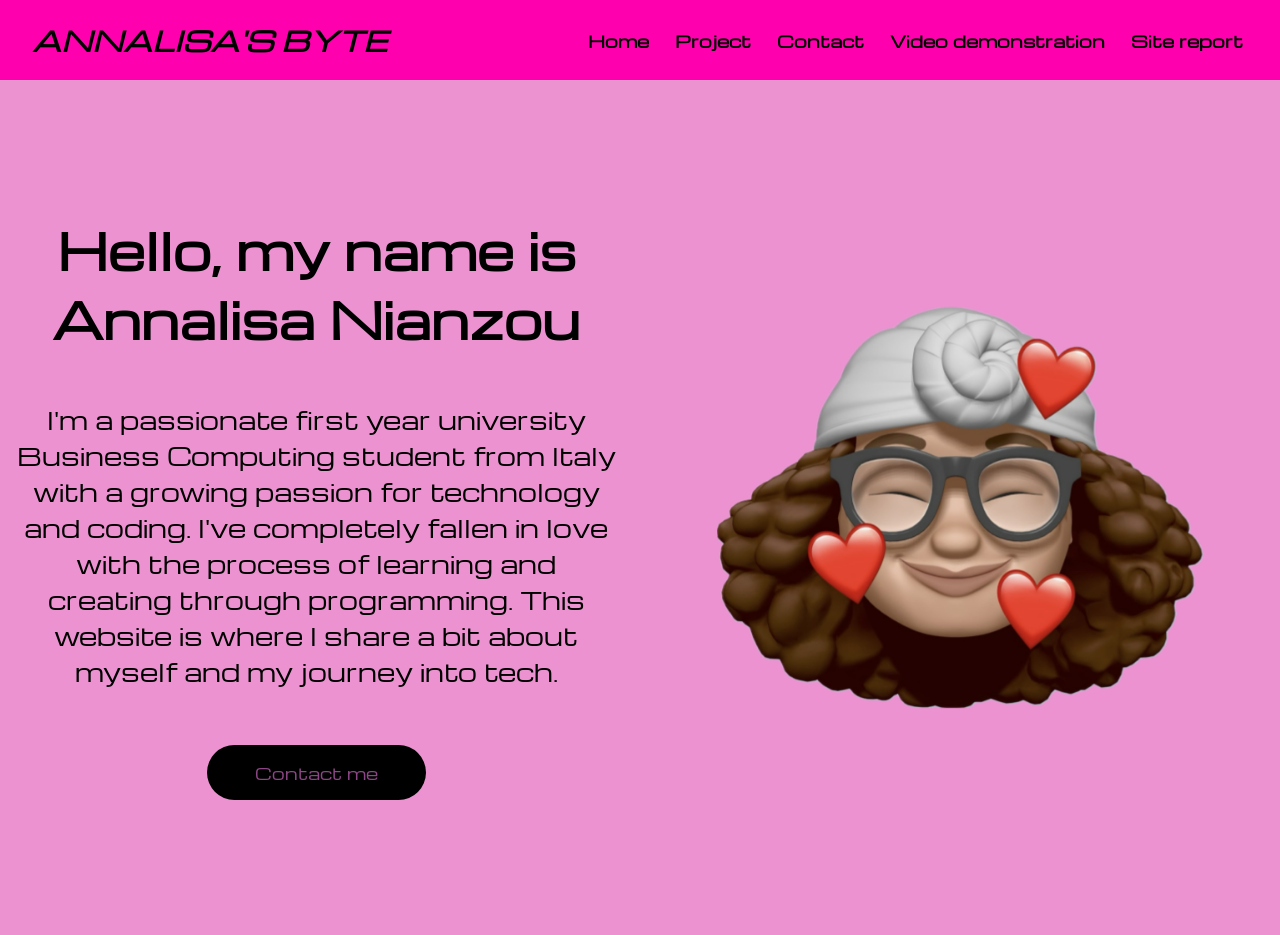
<file: index.html>
<!DOCTYPE html>
<html lang="en">
<head>
    <meta charset="UTF-8">
    <meta name="viewport" content="width=device-width, initial-scale=1.0">
    <title>Home - Annalisa Nianzou</title>
    <link rel="stylesheet" href="style.css">
</head>
<body>
    <nav> 
        <div class="logo"> ANNALISA'S BYTE</div>
        <button class="menu-toggle" aria-label="Toggle menu">☰</button>
        <div class="nav-items">
            <a href="index.html">Home</a>
            <a href="project.html">Project</a>
            <a href="contact.html">Contact</a>
            <a href="videoDemo.html">Video demonstration</a>
            <a href="sitereport.html">Site report</a>

        </div>
       
    </nav>
    <section class="hero">
        <div class="hero-container">
            <div class="column-left">
                <h1>Hello, my name is Annalisa Nianzou</h1>
                <p>I'm a passionate first year university Business Computing student from Italy with a growing passion for technology and coding.
                    I've completely fallen in love with the process of learning and creating through programming.
                    This website is where I share a bit about myself and my journey into tech.

                </p>
                <button>Contact me</button>
            </div>
            <div class="column-right">
                <img src="./image.png" alt="illustration" class="hero-image">
            </div>
        </div>
    </section>
    <script>
        const toggleButton = document.querySelector('.menu-toggle');
        const navItems = document.querySelector('.nav-items');

        toggleButton.addEventListener('click',() => {
            navItems.classList.toggle('show');
        });
    </script>
 
</body>
</html>
</file>
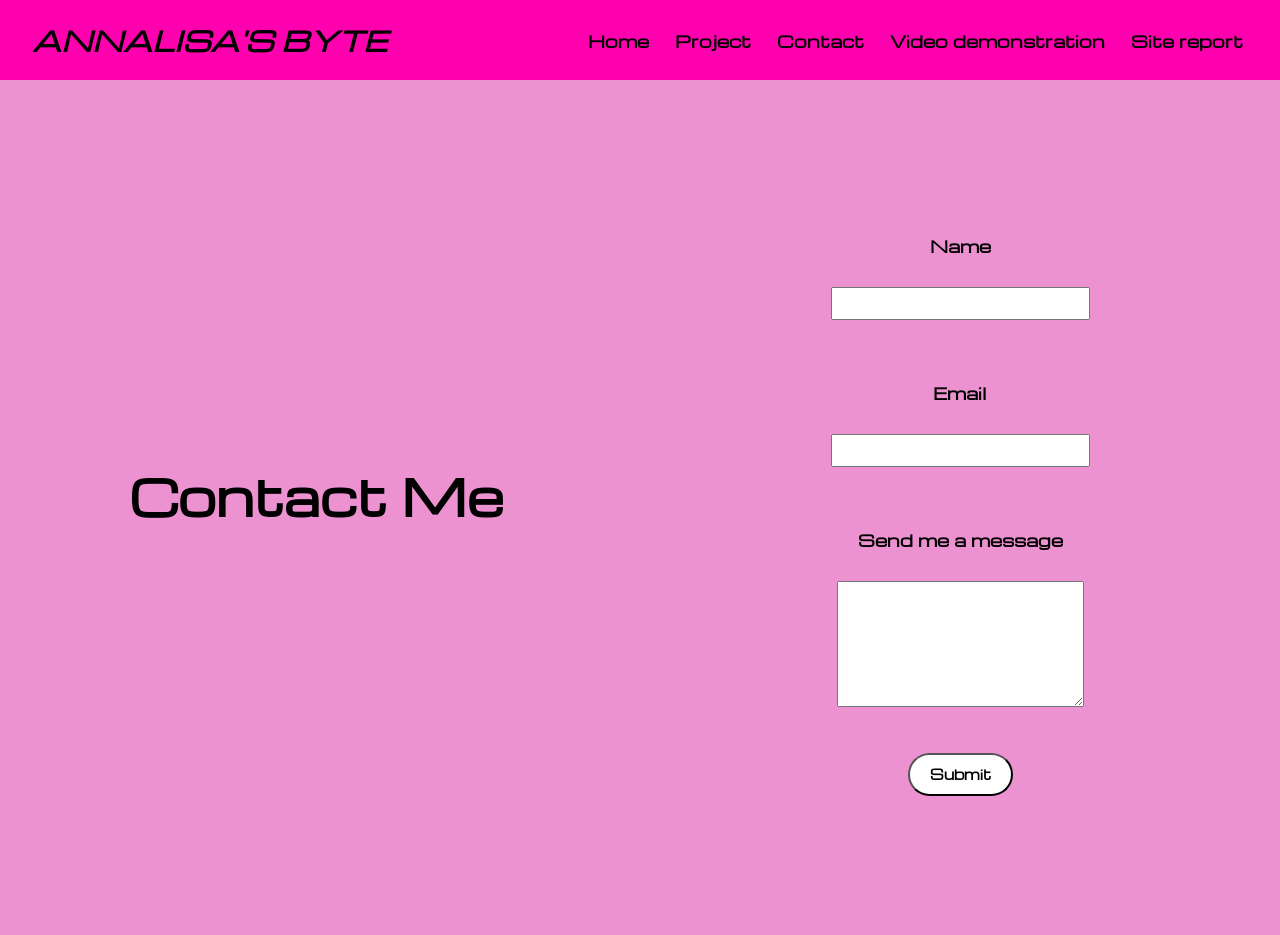
<file: contact.html>
<!DOCTYPE html>
<html lang="en">
<head>
    <meta charset="UTF-8">
    <meta name="viewport" content="width=device-width, initial-scale=1.0">
    <title>Document</title>
    <link rel="stylesheet" href="contact.css">
</head>
<body>
    <nav>
        <div class="logo">ANNALISA'S BYTE  </div>
        <button class="menu-toggle" aria-label="Toggle menu">☰</button>
        <div class="nav-items">
            <a href="index.html">Home</a>
            <a href="project.html">Project</a>
            <a href="contact.html">Contact</a>
            <a href="videoDemo.html">Video demonstration</a>
            <a href="sitereport.html">Site report</a>
        </div>
       
    </nav>
    <section class="hero">
        <div class="hero-container">
            <div class="column-left">
                <h1>Contact Me</h1>
            </div>
            <div class="column-right">
                <div class="contactbar">
                <form action="mailto:annalisa.nianzou24@my.northampton.ac.uk" method="post" enctype="text/plain">
                <label for="name">Name</label><br>
                <input type="text" id="name" name="name" required><br><br>
                <Label for="email">Email</Label><br>
                <input type="email" id="email" name="email" required><br><br>
                <label for="message"> Send me a message </label><br>
                <textarea name="message" id="message" rows="6" required></textarea><br><br>
                <input type="submit" value="Submit">
                </form>

                </div>

            </div>
        </div>
    </section>
    <script>
        const toggleButton = document.querySelector('.menu-toggle');
        const navItems = document.querySelector('.nav-items');

        toggleButton.addEventListener('click',() => {
            navItems.classList.toggle('show');
        });
    </script>
</body>
</html>
</file>
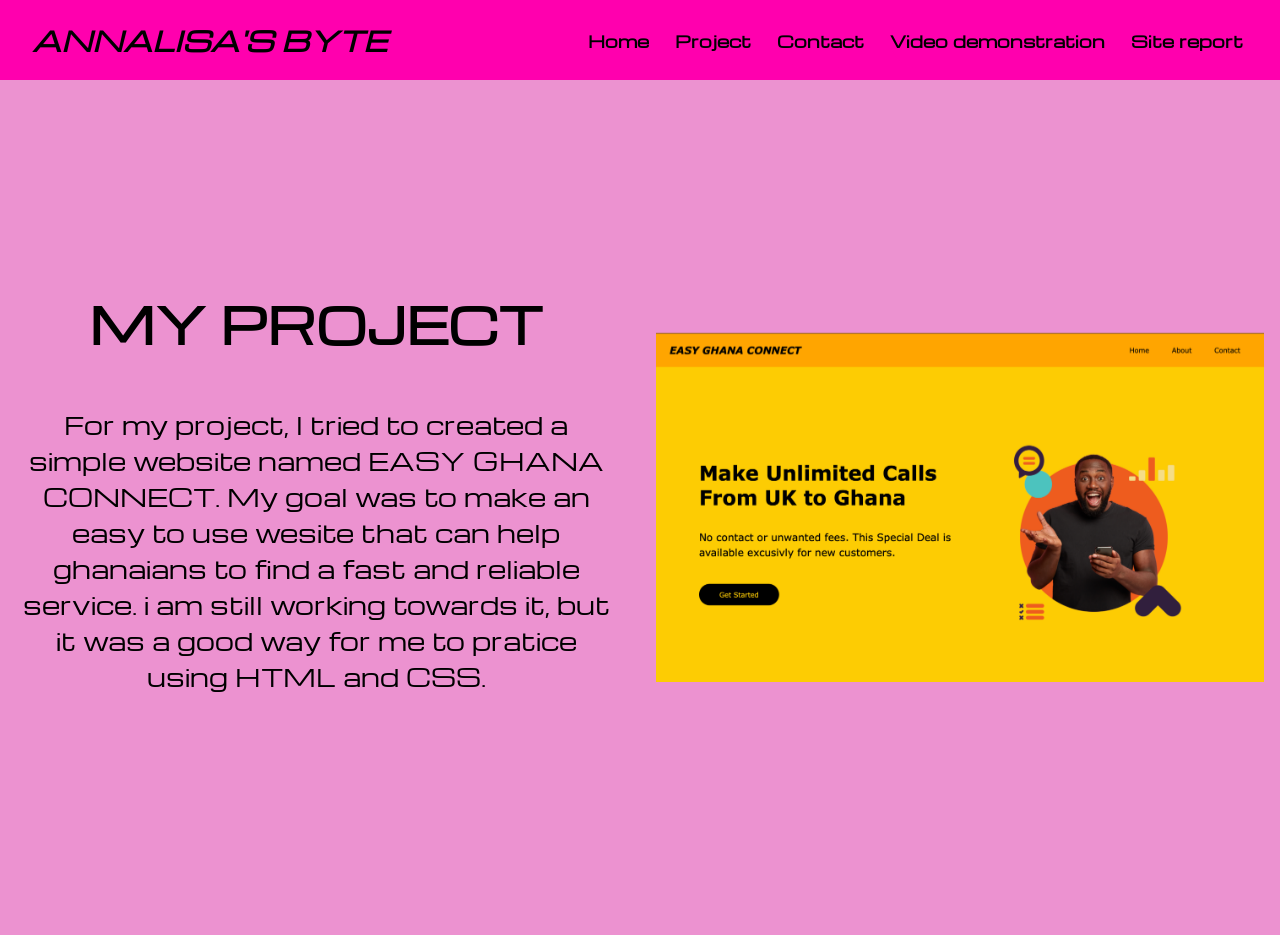
<file: project.html>
<!DOCTYPE html>
<html lang="en">
<head>
    <meta charset="UTF-8">
    <meta name="viewport" content="width=device-width, initial-scale=1.0">
    <title>MY PROJECT- Annalisa Nianzou</title>
    <link rel="stylesheet" href="project.css">
</head>

<body>

    <nav> 
        <div class="logo"> ANNALISA'S BYTE</div>
        <button class="menu-toggle" aria-label="Toggle menu">☰</button>
        <div class="nav-items">
            <a href="index.html">Home</a>
            <a href="project.html">Project</a>
            <a href="contact.html">Contact</a>
            <a href="videoDemo.html">Video demonstration</a>
            <a href="sitereport.html">Site report</a>

        </div>
       
    </nav>
    <section class="hero">
        <div class="hero-container">
            <div class="column-left">
                <h1>MY PROJECT</h1>
                <p>
                    For my project, I tried to created a simple website named EASY GHANA CONNECT.
                    My goal was to make an easy to use wesite that can help ghanaians to find a fast and reliable service.
                    i am still working towards it, but it was a good way for me to pratice using HTML and CSS.

                </p>
        
            </div>
            <div class="column-right">
                <img src="./ghanaconnect.png" alt="illustration" class="hero-image">
            </div>
        </div>
    </section>
    <script>
        const toggleButton = document.querySelector('.menu-toggle');
        const navItems = document.querySelector('.nav-items');

        toggleButton.addEventListener('click',() => {
            navItems.classList.toggle('show');
        });
    </script>
 
</body>
</html>
</file>
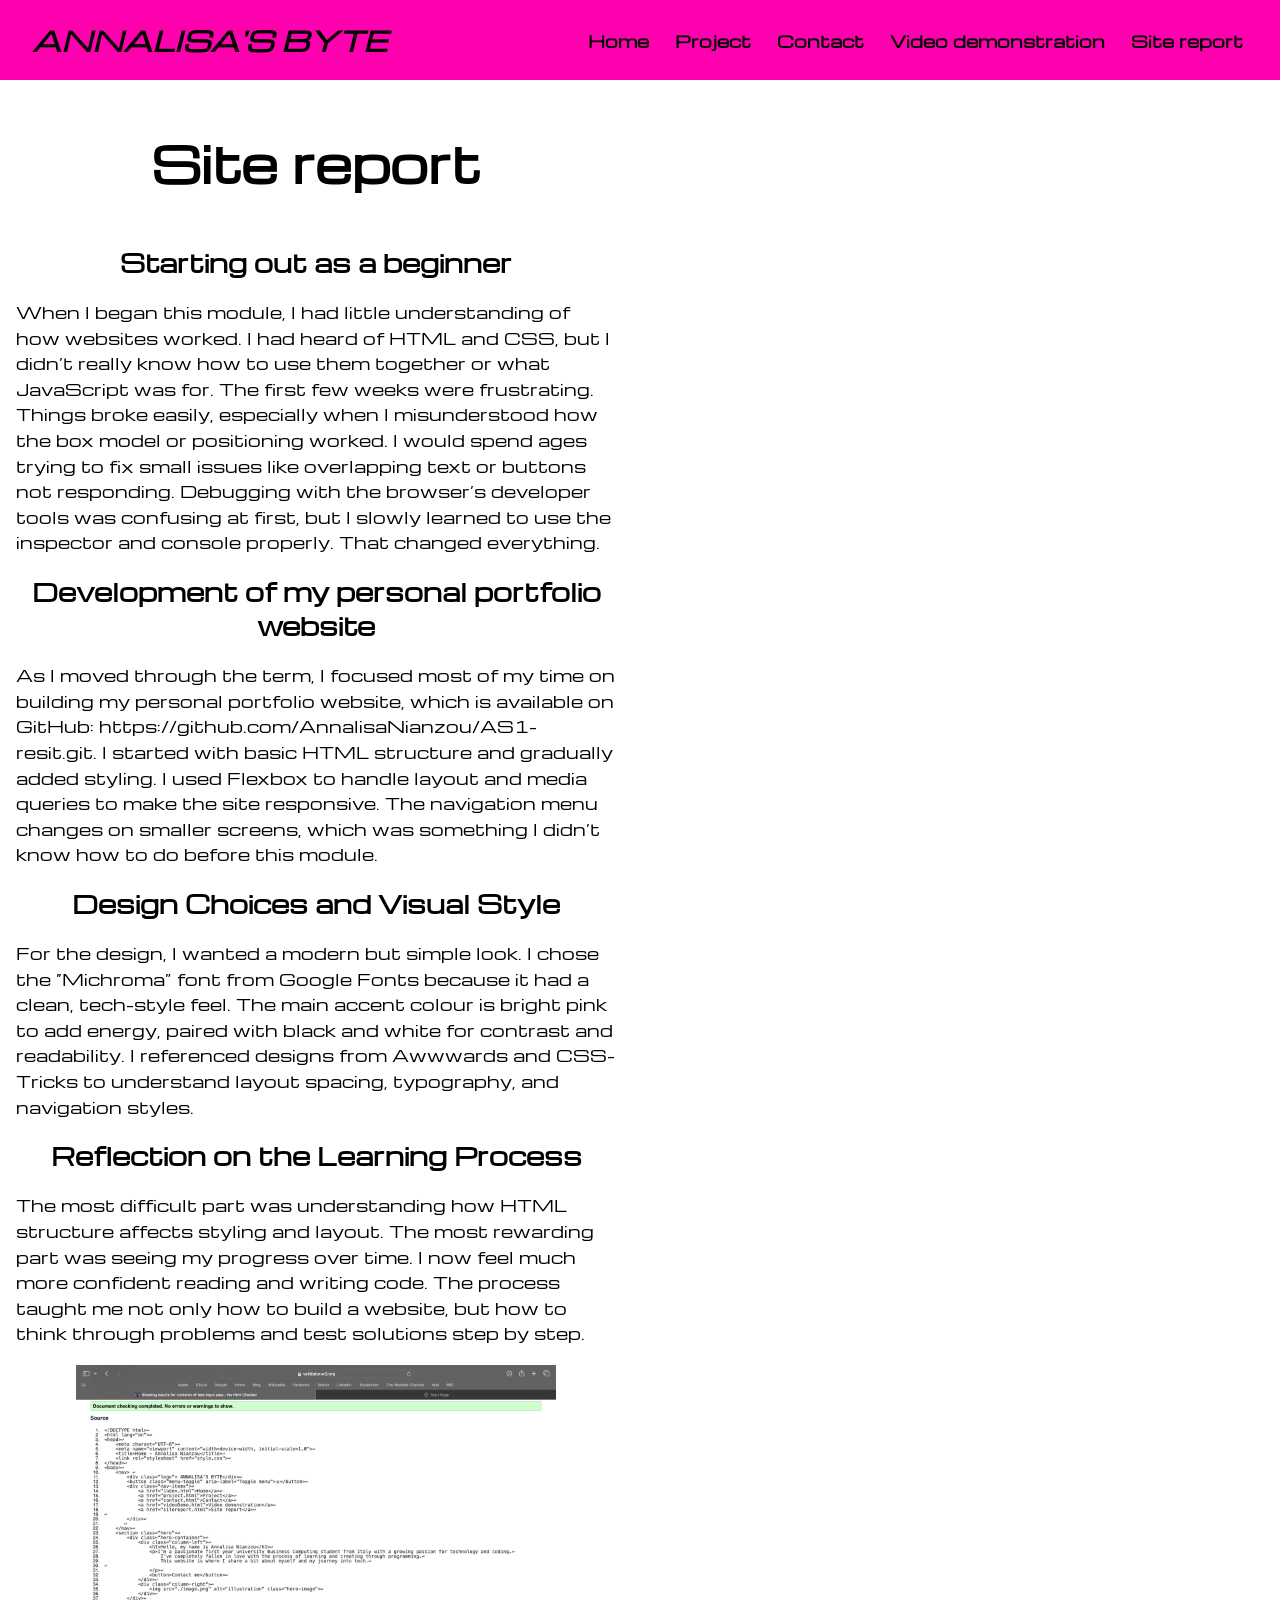
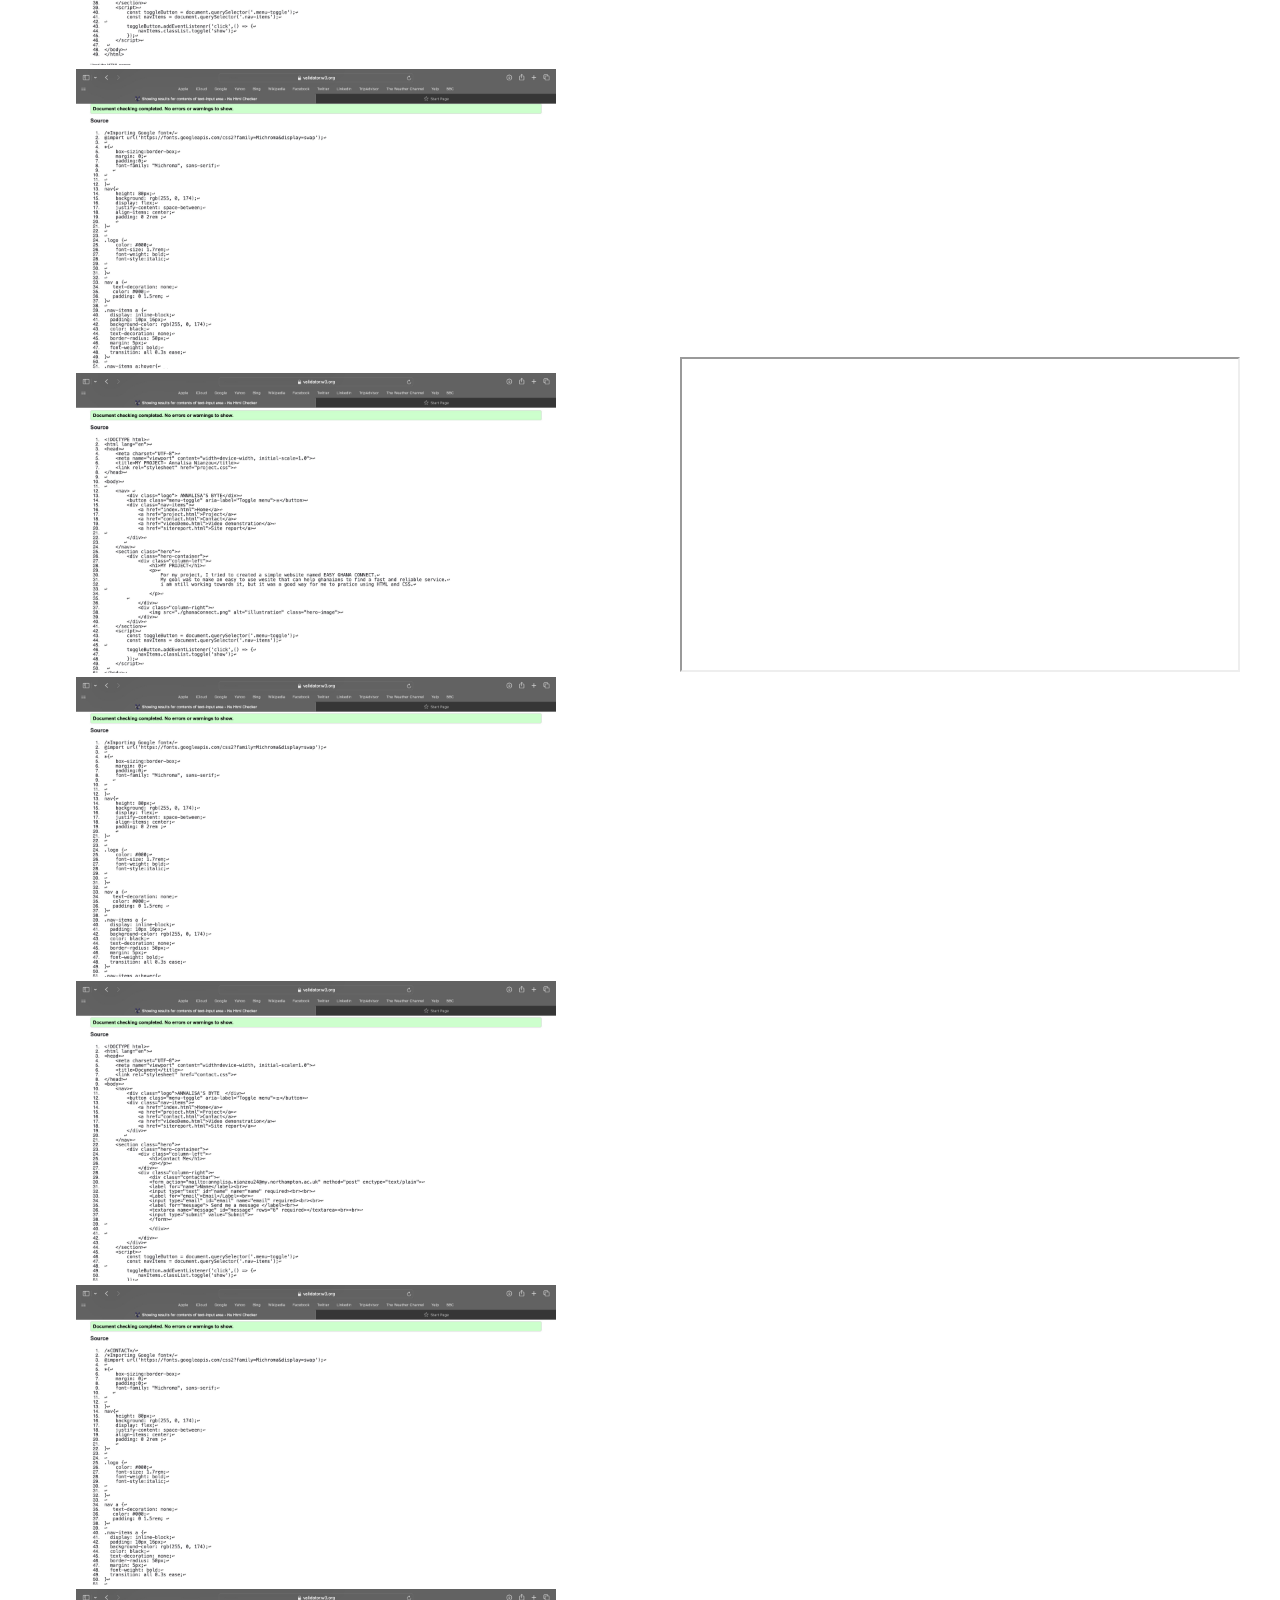
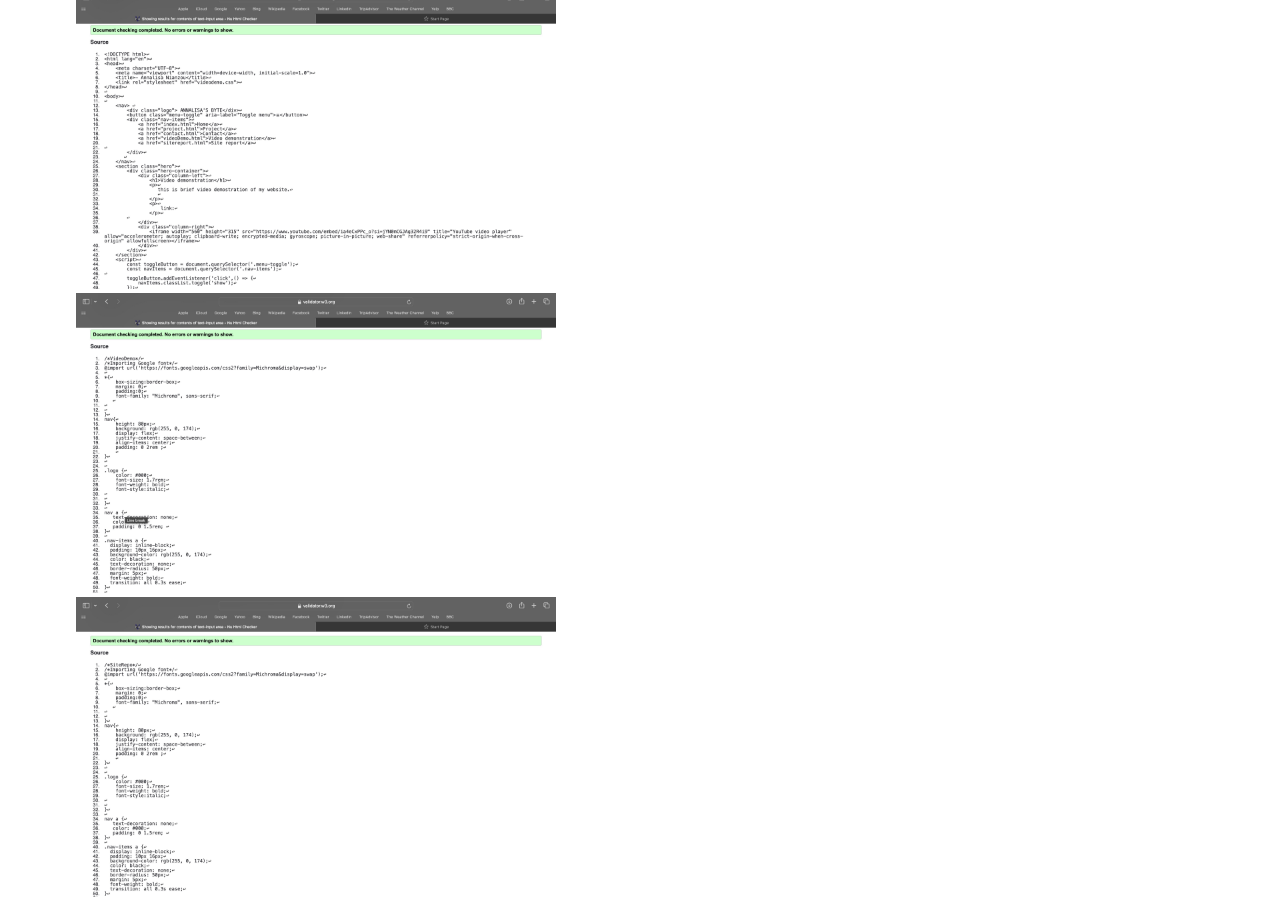
<file: sitereport.html>
<!DOCTYPE html>
<html lang="en">
<head>
    <meta charset="UTF-8">
    <meta name="viewport" content="width=device-width, initial-scale=1.0">
    <title>SITE REPORT- Annalisa Nianzou</title>
    <link rel="stylesheet" href="sitereport.css">
</head>

<body>

    <nav> 
        <div class="logo"> ANNALISA'S BYTE</div>
        <button class="menu-toggle" aria-label="Toggle menu">☰</button>
        <div class="nav-items">
            <a href="index.html">Home</a>
            <a href="project.html">Project</a>
            <a href="contact.html">Contact</a>
            <a href="videoDemo.html">Video demonstration</a>
            <a href="sitereport.html">Site report</a>

        </div>
       
    </nav>
    <section class="hero">
        <div class="hero-container">
            <div class="column-left">
                <h1 class= "report-title"> Site report</h1>
                <div class= "website-report">
                    
                    <h2 class= "Starting">Starting out as a beginner</h2> 
                    <p> When I began this module, I had little understanding of how websites worked. I had heard of HTML and CSS, but I didn’t really know how to use them together or what JavaScript was for. The first few weeks were frustrating. Things broke easily, especially when I misunderstood how the box model or positioning worked. I would spend ages trying to fix small issues like overlapping text or buttons not responding. Debugging with the browser’s developer tools was confusing at first, but I slowly learned to use the inspector and console properly. That changed everything.
                    </p>  

                    <h2 class= "Development-title">Development of my personal portfolio website</h2>

                    <p> As I moved through the term, I focused most of my time on building my personal portfolio website, which is available on GitHub: https://github.com/AnnalisaNianzou/AS1-resit.git. I started with basic HTML structure and gradually added styling. I used Flexbox to handle layout and media queries to make the site responsive. The navigation menu changes on smaller screens, which was something I didn’t know how to do before this module.
                   </p>  

                    <h2 class= "design-title">Design Choices and Visual Style</h2>
                    <p> 
                        For the design, I wanted a modern but simple look. I chose the “Michroma” font from Google Fonts because it had a clean, tech-style feel. The main accent colour is bright pink to add energy, paired with black and white for contrast and readability. I referenced designs from Awwwards and CSS-Tricks to understand layout spacing, typography, and navigation styles.
                    <p>

                    <h2 class="Reflection-title">Reflection on the Learning Process</h2>    
                    <p>
                        The most difficult part was understanding how HTML structure affects styling and layout. The most rewarding part was seeing my progress over time. I now feel much more confident reading and writing code. The process taught me not only how to build a website, but how to think through problems and test solutions step by step.
                    </p>   

                    <img src="./As1.jpeg" alt="illustration" class="hero-image">

                    <img src="./As1-2.jpeg" alt="illustration" class="hero-image">

                    <img src="./As1-7.jpeg" alt="illustration" class="hero-image">
                    
                    <img src="./New-Note.jpeg" alt="illustration" class="hero-image">

                    <img src="./New-Note2.jpeg" alt="illustration" class="hero-image">

                    <img src="./New-Note3.jpeg" alt="illustration" class="hero-image">

                    <img src="./New-Note4.jpeg" alt="illustration" class="hero-image">

                    <img src="./New-Note5.jpeg" alt="illustration" class="hero-image">

                    <img src="./New-Note6.jpeg" alt="illustration" class="hero-image">



            
            </div>
            </div>
            <div class="column-right">
                <iframe width="560" height="315" src="https://www.youtube.com/embed/5EBgfEDpj9U?si=_Zra-zJWqYgISsiZ" title="YouTube video player"  allow="accelerometer; autoplay; clipboard-write; encrypted-media; gyroscope; picture-in-picture; web-share" referrerpolicy="strict-origin-when-cross-origin" allowfullscreen></iframe>
            </div>
                

        </div>
    </section>
    <script>
        const toggleButton = document.querySelector('.menu-toggle');
        const navItems = document.querySelector('.nav-items');

        toggleButton.addEventListener('click',() => {
            navItems.classList.toggle('show');
        });
    </script>
  
</body>
</html>
</file>
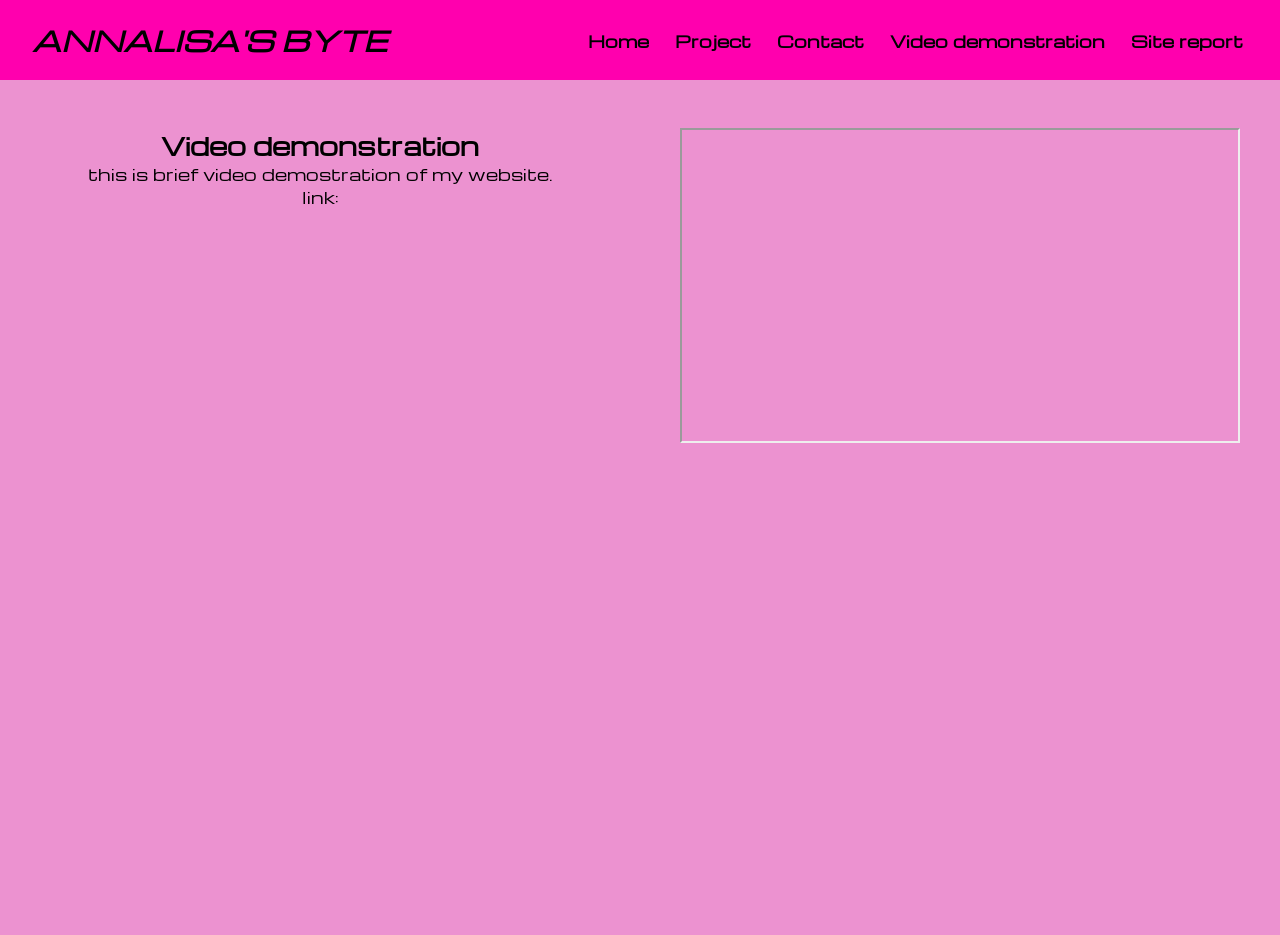
<file: videodemo.html>
<!DOCTYPE html>
<html lang="en">
<head>
    <meta charset="UTF-8">
    <meta name="viewport" content="width=device-width, initial-scale=1.0">
    <title>- Annalisa Nianzou</title>
    <link rel="stylesheet" href="videodemo.css">
</head>

<body>

    <nav> 
        <div class="logo"> ANNALISA'S BYTE</div>
        <button class="menu-toggle" aria-label="Toggle menu">☰</button>
        <div class="nav-items">
            <a href="index.html">Home</a>
            <a href="project.html">Project</a>
            <a href="contact.html">Contact</a>
            <a href="videoDemo.html">Video demonstration</a>
            <a href="sitereport.html">Site report</a>

        </div>
       
    </nav>
    <section class="hero">
        <div class="hero-container">
            <div class="column-left">
                <h2>Video demonstration</h2>
                <p>
                   this is brief video demostration of my website.
                   
                </p>
                <p>
                    link:
                </p>
        
            </div>
            <div class="column-right">
                <iframe width="560" height="315" src="https://www.youtube.com/embed/5EBgfEDpj9U?si=_Zra-zJWqYgISsiZ" title="YouTube video player"  allow="accelerometer; autoplay; clipboard-write; encrypted-media; gyroscope; picture-in-picture; web-share" referrerpolicy="strict-origin-when-cross-origin" allowfullscreen></iframe>
            </div>
        </div>
    </section>
    <script>
        const toggleButton = document.querySelector('.menu-toggle');
        const navItems = document.querySelector('.nav-items');

        toggleButton.addEventListener('click',() => {
            navItems.classList.toggle('show');
        });
    </script>
 
</body>
</html>
</file>
<file: style.css>
/*Importing Google font*/
@import url('https://fonts.googleapis.com/css2?family=Michroma&display=swap');

*{
    box-sizing:border-box;
    margin: 0;
    padding:0;
    font-family: "Michroma", sans-serif;
   


}
nav{
    height: 80px;
    background: rgb(255, 0, 174);
    display: flex;
    justify-content: space-between;
    align-items: center;
    padding: 0 2rem ;
    
}


.logo {
    color: #000;
    font-size: 1.7rem;
    font-weight: bold;
    font-style:italic;


}

nav a {
   text-decoration: none;
   color: #000;
   padding: 0 1.5rem; 
}

.nav-items a {
  display: inline-block;
  padding: 10px 16px;
  background-color: rgb(255, 0, 174);
  color: black;
  text-decoration: none;
  border-radius: 50px;
  margin: 5px;
  font-weight: bold;
  transition: all 0.3s ease;
}

.nav-items a:hover{
  background-color: white;
}

.hero{
    background: #ec92d0;
}

.hero-container{
    display: grid;
    grid-template-columns: 1fr 1fr;
    height: 95vh;
    padding: 4rem 2rem;
    max-width: 1300px;
    margin: 0 auto;
    gap: 2rem;
}


.column-left{
    display: flex;
    flex-direction: column;
    justify-content: center;
    align-items: flex-start;
    color:#000;
    max-width: 600px;
    gap: 1.5rem;
    flex: 1;
    
   
}

.column-left h1 {
    margin-bottom:  1.5rem;
    font-size: 3rem;
}

.column-left p{
    margin-bottom: 2rem;
    font-size: 1.5rem;
    line-height: 1.5;
}

button{
    padding: 1rem 3rem;
    font-size: 1rem;
    border: none;
    color: #8d4786;
    background: #000;
    cursor: pointer;
    border-radius: 50px;
    transition: all 0.3s ease;

}

button:hover{
    background: #fff;
    color:#000;

}

.column-right {
    display: flex;
    justify-content: center;
    align-items: center;
   

}

.hero-image{
    max-width: 100%;
    height:auto;
    max-width: 500px;

}

@media screen and (max-width: 768px){
  .hero-container{
      grid-template-columns: 1fr;
      height: auto;
      text-align: center;
  
  }
  
  .column.left, .column-right{
      padding: 1rem 0;
      align-items: center;

  }

  .hero-image{
      max-width: 80%;
      height: auto;
  }
}

@keyframes fadeInUp {
  0% {
    opacity: 0;
    transform: translateY(30px);
  }
  100% {
    opacity: 1;
    transform: translateY(0);
  }
}
.column-left,.column-right {
  opacity: 0;
  animation: fadeInUp 1s ease forwards;
}

.column-right {
  animation-delay: 0.5s; 
}

.column-left > * {
  opacity: 0;
  animation: fadeInUp 0.8s ease forwards;
}

.column-left h1 {
  animation-delay: 0.2s;
}

.column-left p {
  animation-delay: 0.4s;
}

.column-left button {
  animation-delay: 0.6s;
}

.menu-toggle{
  display: none;
}

.nav-items {
  display: flex;
  gap: 1rem;
}

@media screen and (max-width: 800px) {
  .menu-toggle {
    display: block;
    background: none;
    border: none;
    font-size: 2rem;
    color: white;
    cursor: pointer;
  }
  nav {
    flex-direction: column;
    height: auto;
    padding: 1rem;
  }
  
  .nav-items {
    display: none;
    flex-direction: column;
    align-items: flex-start;
    width: 100%;
    margin-top: 1rem;
    background: rgb(255, 0, 174);
    border-radius: 10px;
    padding: 1rem 0;
}
.nav-items.show {
  display: flex;
}
  .nav-items a {
    display: block;
    padding: 1rem 2rem;
    width: 100%;
    text-align: left;
    color: black;
    background-color: transparent;
    border-radius: 0;
    font-weight: bold;
    transition: all 0.3s ease;
  }

  }
  .hero-container{
    padding: 2rem 1rem;
    text-align: center;
  }

  .column-left, .column-right {
    align-items: center;
    justify-content: center;
    padding: 1rem 0;
  }
  
  .hero-image {
    max-width: 80%;
  }

  .nav-items a {
    display: block;
    padding: 1rem 0;
    text-align: left;
  }
  nav {
    flex-wrap: wrap;
  }
</file>
<file: contact.css>
/*CONTACT*/
/*Importing Google font*/
@import url('https://fonts.googleapis.com/css2?family=Michroma&display=swap');

*{
    box-sizing:border-box;
    margin: 0;
    padding:0;
    font-family: "Michroma", sans-serif;
   


}
nav{
    height: 80px;
    background: rgb(255, 0, 174);
    display: flex;
    justify-content: space-between;
    align-items: center;
    padding: 0 2rem ;
    
}


.logo {
    color: #000;
    font-size: 1.7rem;
    font-weight: bold;
    font-style:italic;


}

nav a {
   text-decoration: none;
   color: #000;
   padding: 0 1.5rem; 
}

.nav-items a {
  display: inline-block;
  padding: 10px 16px;
  background-color: rgb(255, 0, 174);
  color: black;
  text-decoration: none;
  border-radius: 50px;
  margin: 5px;
  font-weight: bold;
  transition: all 0.3s ease;
}

.nav-items a:hover{
  background-color: white;
}

.hero{
    background: #ec92d0;
}

.hero-container{
    display: grid;
    grid-template-columns: 1fr 1fr;
    height: 95vh;
    padding: 4rem 2rem;
    max-width: 1300px;
    margin: 0 auto;
    gap: 2rem;
}


.column-left{
    display: flex;
    flex-direction: column;
    justify-content: center;
    align-items: flex-start;
    color:#000;
    max-width: 600px;
    gap: 1.5rem;
    flex: 1;
    
   
}

.column-left h1 {
    margin-bottom:  1.5rem;
    font-size: 3rem;
}

.column-left p{
    margin-bottom: 2rem;
    font-size: 1.5rem;
    line-height: 1.5;
}


.column-right {
    display: flex;
    justify-content: center;
    align-items: center;
   

}

.hero-image{
    max-width: 500px;
    height:auto;
    

}

form {
  display: flex;
  align-items: center;
  flex-direction: column;
}

form label {
  margin: 15px 0 7px;
  font-weight: bolder;
}

form textarea, form input {
  padding: 5px;
  
}

form input[type="submit"] {
  background-color: white;
  color: black;
  padding: 10px 20px;
  font-weight: bold;
  border-radius: 30px;
  cursor: pointer;
  
}

form input[type="submit"]:hover {
  background-color: purple;
  color: black;
}


@media screen and (max-width: 768px){
  .hero-container{
      grid-template-columns: 1fr;
      height: auto;
      text-align: center;
  
  }
  
  .column-left, .column-right{
      padding: 1rem 0;
      align-items: center;

  }

  .hero-image{
      max-width: 100%;
      height: auto;
  }
}

@keyframes fadeInUp {
  0% {
    opacity: 0;
    transform: translateY(30px);
  }
  100% {
    opacity: 1;
    transform: translateY(0);
  }
}
.column-left,.column-right {
  opacity: 0;
  animation: fadeInUp 1s ease forwards;
}

.column-right {
  animation-delay: 0.5s; 
}

.column-left > * {
  opacity: 0;
  animation: fadeInUp 0.8s ease forwards;
}

.column-left h1 {
  animation-delay: 0.2s;
}

.column-left p {
  animation-delay: 0.4s;
}

.column-left button {
  animation-delay: 0.6s;
}

.menu-toggle{
  display: none;
}

.nav-items {
  display: flex;
  gap: 1rem;
}

@media screen and (max-width: 800px) {
  .menu-toggle {
    display: block;
    background: none;
    border: none;
    font-size: 2rem;
    color: white;
    cursor: pointer;
  }
  nav {
    flex-direction: column;
    height: auto;
    padding: 1rem;
  }
  
  .nav-items {
    display: none;
    flex-direction: column;
    align-items: flex-start;
    width: 100%;
    margin-top: 1rem;
    background: rgb(255, 0, 174);
    border-radius: 10px;
    padding: 1rem 0;
}
.nav-items.show {
  display: flex;
}
  .nav-items a {
    display: block;
    padding: 1rem 2rem;
    width: 100%;
    text-align: left;
    color: black;
    background-color: transparent;
    border-radius: 0;
    font-weight: bold;
    transition: all 0.3s ease;
  }

  }
  .hero-container{
    padding: 2rem 1rem;
    text-align: center;
  }

  .column-left, .column-right {
    align-items: center;
    justify-content: center;
    padding: 1rem 0;
  }
  
  .hero-image {
    max-width: 100%;
  }

  .nav-items a {
    display: block;
    padding: 1rem 0;
    text-align: left;
  }
  nav {
    flex-wrap: wrap;
  }
</file>
<file: project.css>
/*Importing Google font*/
@import url('https://fonts.googleapis.com/css2?family=Michroma&display=swap');

*{
    box-sizing:border-box;
    margin: 0;
    padding:0;
    font-family: "Michroma", sans-serif;
   


}
nav{
    height: 80px;
    background: rgb(255, 0, 174);
    display: flex;
    justify-content: space-between;
    align-items: center;
    padding: 0 2rem ;
    
}


.logo {
    color: #000;
    font-size: 1.7rem;
    font-weight: bold;
    font-style:italic;


}

nav a {
   text-decoration: none;
   color: #000;
   padding: 0 1.5rem; 
}

.nav-items a {
  display: inline-block;
  padding: 10px 16px;
  background-color: rgb(255, 0, 174);
  color: black;
  text-decoration: none;
  border-radius: 50px;
  margin: 5px;
  font-weight: bold;
  transition: all 0.3s ease;
}

.nav-items a:hover{
  background-color: white;
}

.hero{
    background: #ec92d0;
}

.hero-container{
    display: grid;
    grid-template-columns: 1fr 1fr;
    height: 95vh;
    padding: 4rem 2rem;
    max-width: 1300px;
    margin: 0 auto;
    gap: 2rem;
}


.column-left{
    display: flex;
    flex-direction: column;
    justify-content: center;
    align-items: flex-start;
    color:#000;
    max-width: 600px;
    gap: 1.5rem;
    flex: 1;
    
   
}

.column-left h1 {
    margin-bottom:  1.5rem;
    font-size: 3rem;
}

.column-left p{
    margin-bottom: 2rem;
    font-size: 1.5rem;
    line-height: 1.5;
}


.column-right {
    display: flex;
    justify-content: center;
    align-items: center;
   

}

.hero-image{
    max-width: 500px;
    height:auto;
    

}

@media screen and (max-width: 768px){
  .hero-container{
      grid-template-columns: 1fr;
      height: auto;
      text-align: center;
  
  }
  
  .column.left, .column-right{
      padding: 1rem 0;
      align-items: center;

  }

  .hero-image{
      max-width: 100%;
      height: auto;
  }
}

@keyframes fadeInUp {
  0% {
    opacity: 0;
    transform: translateY(30px);
  }
  100% {
    opacity: 1;
    transform: translateY(0);
  }
}
.column-left,.column-right {
  opacity: 0;
  animation: fadeInUp 1s ease forwards;
}

.column-right {
  animation-delay: 0.5s; 
}

.column-left > * {
  opacity: 0;
  animation: fadeInUp 0.8s ease forwards;
}

.column-left h1 {
  animation-delay: 0.2s;
}

.column-left p {
  animation-delay: 0.4s;
}

.column-left button {
  animation-delay: 0.6s;
}

.menu-toggle{
  display: none;
}

.nav-items {
  display: flex;
  gap: 1rem;
}

@media screen and (max-width: 800px) {
  .menu-toggle {
    display: block;
    background: none;
    border: none;
    font-size: 2rem;
    color: white;
    cursor: pointer;
  }
  nav {
    flex-direction: column;
    height: auto;
    padding: 1rem;
  }
  
  .nav-items {
    display: none;
    flex-direction: column;
    align-items: flex-start;
    width: 100%;
    margin-top: 1rem;
    background: rgb(255, 0, 174);
    border-radius: 10px;
    padding: 1rem 0;
}
.nav-items.show {
  display: flex;
}
  .nav-items a {
    display: block;
    padding: 1rem 2rem;
    width: 100%;
    text-align: left;
    color: black;
    background-color: transparent;
    border-radius: 0;
    font-weight: bold;
    transition: all 0.3s ease;
  }

  }
  .hero-container{
    padding: 2rem 1rem;
    text-align: center;
  }

  .column-left, .column-right {
    align-items: center;
    justify-content: center;
    padding: 1rem 0;
  }
  
  .hero-image {
    max-width: 100%;
  }

  .nav-items a {
    display: block;
    padding: 1rem 0;
    text-align: left;
  }
  nav {
    flex-wrap: wrap;
  }
</file>
<file: sitereport.css>
/*Importing Google font*/
@import url('https://fonts.googleapis.com/css2?family=Michroma&display=swap');

*{
    box-sizing:border-box;
    margin: 0;
    padding:0;
    font-family: "Michroma", sans-serif;
   


}
nav{
    height: 80px;
    background: rgb(255, 0, 174);
    display: flex;
    justify-content: space-between;
    align-items: center;
    padding: 0 2rem ;
    
}


.logo {
    color: #000;
    font-size: 1.7rem;
    font-weight: bold;
    font-style:italic;


}

nav a {
   text-decoration: none;
   color: #000;
   padding: 0 1.5rem; 
}

.nav-items a {
  display: inline-block;
  padding: 10px 16px;
  background-color: rgb(255, 0, 174);
  color: black;
  text-decoration: none;
  border-radius: 50px;
  margin: 5px;
  font-weight: bold;
  transition: all 0.3s ease;
}

.nav-items a:hover{
  background-color: white;
}

.hero{
    background: #ffff;
}

.hero-container{
    display: grid;
    grid-template-columns: 1fr 1fr;
    height: 95vh;
    padding: 4rem 2rem;
    max-width: 1300px;
    margin: 0 auto;
    gap: 2rem;
}


.column-left{
    display: flex;
    flex-direction: column;
    justify-content: center;
    align-items: flex-start;
    color:#000;
    max-width: 600px;
    gap: 1.5rem;
    flex: 1;
    
   
}

.column-left h1 {
    margin-bottom:  1.5rem;
    font-size: 3rem;
}

.column-left p{
    margin-bottom: 2rem;
    font-size: 1.5rem;
    line-height: 1.5;
}

button{
    padding: 1rem 3rem;
    font-size: 1rem;
    border: none;
    color: #8d4786;
    background: #000;
    cursor: pointer;
    border-radius: 50px;
    transition: all 0.3s ease;

}

button:hover{
    background: #fff;
    color:#000;

}

.column-right {
    display: flex;
    justify-content: center;
    align-items: center;
   

}

.hero-image{
    max-width: 100%;
    height:auto;
    max-width: 500px;

}

@media screen and (max-width: 768px){
  .hero-container{
      grid-template-columns: 1fr;
      height: auto;
      text-align: center;
  
  }
  
  .column.left, .column-right{
      padding: 1rem 0;
      align-items: center;

  }

  .hero-image{
      max-width: 80%;
      height: auto;
  }
}

@keyframes fadeInUp {
  0% {
    opacity: 0;
    transform: translateY(30px);
  }
  100% {
    opacity: 1;
    transform: translateY(0);
  }
}
.column-left,.column-right {
  opacity: 0;
  animation: fadeInUp 1s ease forwards;
}

.column-right {
  animation-delay: 0.5s; 
}

.column-left > * {
  opacity: 0;
  animation: fadeInUp 0.8s ease forwards;
}

.column-left h1 {
  animation-delay: 0.2s;
}

.column-left p {
  animation-delay: 0.4s;
}

.column-left button {
  animation-delay: 0.6s;
}

.menu-toggle{
  display: none;
}

.nav-items {
  display: flex;
  gap: 1rem;
}

@media screen and (max-width: 800px) {
  .menu-toggle {
    display: block;
    background: none;
    border: none;
    font-size: 2rem;
    color: white;
    cursor: pointer;
  }
  nav {
    flex-direction: column;
    height: auto;
    padding: 1rem;
  }
  
  .nav-items {
    display: none;
    flex-direction: column;
    align-items: flex-start;
    width: 100%;
    margin-top: 1rem;
    background: rgb(255, 0, 174);
    border-radius: 10px;
    padding: 1rem 0;
}
.nav-items.show {
  display: flex;
}
  .nav-items a {
    display: block;
    padding: 1rem 2rem;
    width: 100%;
    text-align: left;
    color: black;
    background-color: transparent;
    border-radius: 0;
    font-weight: bold;
    transition: all 0.3s ease;
  }

  }
  .hero-container{
    padding: 2rem 1rem;
    text-align: center;
  }

  .column-left, .column-right {
    align-items: center;
    justify-content: center;
    padding: 1rem 0;
  }
  
  .hero-image {
    max-width: 80%;
  }

  .nav-items a {
    display: block;
    padding: 1rem 0;
    text-align: left;
  }
  nav {
    flex-wrap: wrap;
  }

.hero .website-report h2 {
    margin-bottom: 20px ;
}


 .hero .website-report p {
    font-size: 1rem;
    line-height: 1.6;
    color: #000;
    margin-bottom: 1.2rem;
    text-align: left;
  }
</file>
<file: videodemo.css>
/*VideoDemo*/
/*Importing Google font*/
@import url('https://fonts.googleapis.com/css2?family=Michroma&display=swap');

*{
    box-sizing:border-box;
    margin: 0;
    padding:0;
    font-family: "Michroma", sans-serif;
   


}
nav{
    height: 80px;
    background: rgb(255, 0, 174);
    display: flex;
    justify-content: space-between;
    align-items: center;
    padding: 0 2rem ;
    
}


.logo {
    color: #000;
    font-size: 1.7rem;
    font-weight: bold;
    font-style:italic;


}

nav a {
   text-decoration: none;
   color: #000;
   padding: 0 1.5rem; 
}

.nav-items a {
  display: inline-block;
  padding: 10px 16px;
  background-color: rgb(255, 0, 174);
  color: black;
  text-decoration: none;
  border-radius: 50px;
  margin: 5px;
  font-weight: bold;
  transition: all 0.3s ease;
}

.nav-items a:hover{
  background-color: white;
}

.hero{
    background: #ec92d0;
}

.hero-container{
    display: grid;
    grid-template-columns: 1fr 1fr;
    height: 95vh;
    padding: 4rem 2rem;
    max-width: 1300px;
    margin: 0 auto;
    gap: 2rem;
}

button{
    padding: 1rem 3rem;
    font-size: 1rem;
    border: none;
    color: #8d4786;
    background: #000;
    cursor: pointer;
    border-radius: 50px;
    transition: all 0.3s ease;

}

button:hover{
    background: #fff;
    color:#000;

}

.video-section {
    padding: 4rem 2rem;
    background-color: #ec92d0;
    text-align: center;
}

.video-section h2 {
    font-size: 2.5rem;
    margin-bottom: 2rem;
    color: #000;
}

.video-frame {
    position: relative;
    width: 100%;
    max-width: 960px;
    margin: 0 auto;
    padding-top: 56.25%;
    border-radius: 20px;
 
}

.video-frame iframe{
    position: absolute;
    top: 0;
    left: 0;
    width: 15%;
    height: 100%;
    border: none;
    border-radius: 20px;
   

}
@media screen and (max-width: 768px){
  .hero-container{
      grid-template-columns: 1fr;
      height: auto;
      text-align: center;
  
  }
  
  .column.left, .column-right{
      padding: 1rem 0;
      align-items: center;

  }

  .hero-image{
      max-width: 80%;
      height: auto;
  }
}
.video-frame{
    text-align: center;
    margin-top: 50px;
}

.video-frame iframe {
    width: 700px;
    height: 400px;
    max-width: 900px;
    border: none;
}
@keyframes fadeInUp {
  0% {
    opacity: 0;
    transform: translateY(30px);
  }
  100% {
    opacity: 1;
    transform: translateY(0);
  }
}
.column-left,.column-right {
  opacity: 0;
  animation: fadeInUp 1s ease forwards;
}

.column-right {
  animation-delay: 0.5s; 
}

.column-left > * {
  opacity: 0;
  animation: fadeInUp 0.8s ease forwards;
}

.column-left h1 {
  animation-delay: 0.2s;
}

.column-left p {
  animation-delay: 0.4s;
}

.column-left button {
  animation-delay: 0.6s;
}

.menu-toggle{
  display: none;
}

.nav-items {
  display: flex;
  gap: 1rem;
}

@media screen and (max-width: 800px) {
  .menu-toggle {
    display: block;
    background: none;
    border: none;
    font-size: 2rem;
    color: white;
    cursor: pointer;
  }
  nav {
    flex-direction: column;
    height: auto;
    padding: 1rem;
  }
  
  .nav-items {
    display: none;
    flex-direction: column;
    align-items: flex-start;
    width: 100%;
    margin-top: 1rem;
    background: rgb(255, 0, 174);
    border-radius: 10px;
    padding: 1rem 0;
}
.nav-items.show {
  display: flex;
}
  .nav-items a {
    display: block;
    padding: 1rem 2rem;
    width: 100%;
    text-align: left;
    color: black;
    background-color: transparent;
    border-radius: 0;
    font-weight: bold;
    transition: all 0.3s ease;
  }

  }
  .hero-container{
    padding: 2rem 1rem;
    text-align: center;
  }

  .column-left, .column-right {
    align-items: center;
    justify-content: center;
    padding: 1rem 0;
  }
  
  .hero-image {
    max-width: 80%;
  }

  .nav-items a {
    display: block;
    padding: 1rem 0;
    text-align: left;
  }
  nav {
    flex-wrap: wrap;
  }

  .video-frame iframe {
    width: 150%;
    max-width: 900px;
    height: 400px;
    border: none;
  }
</file>
